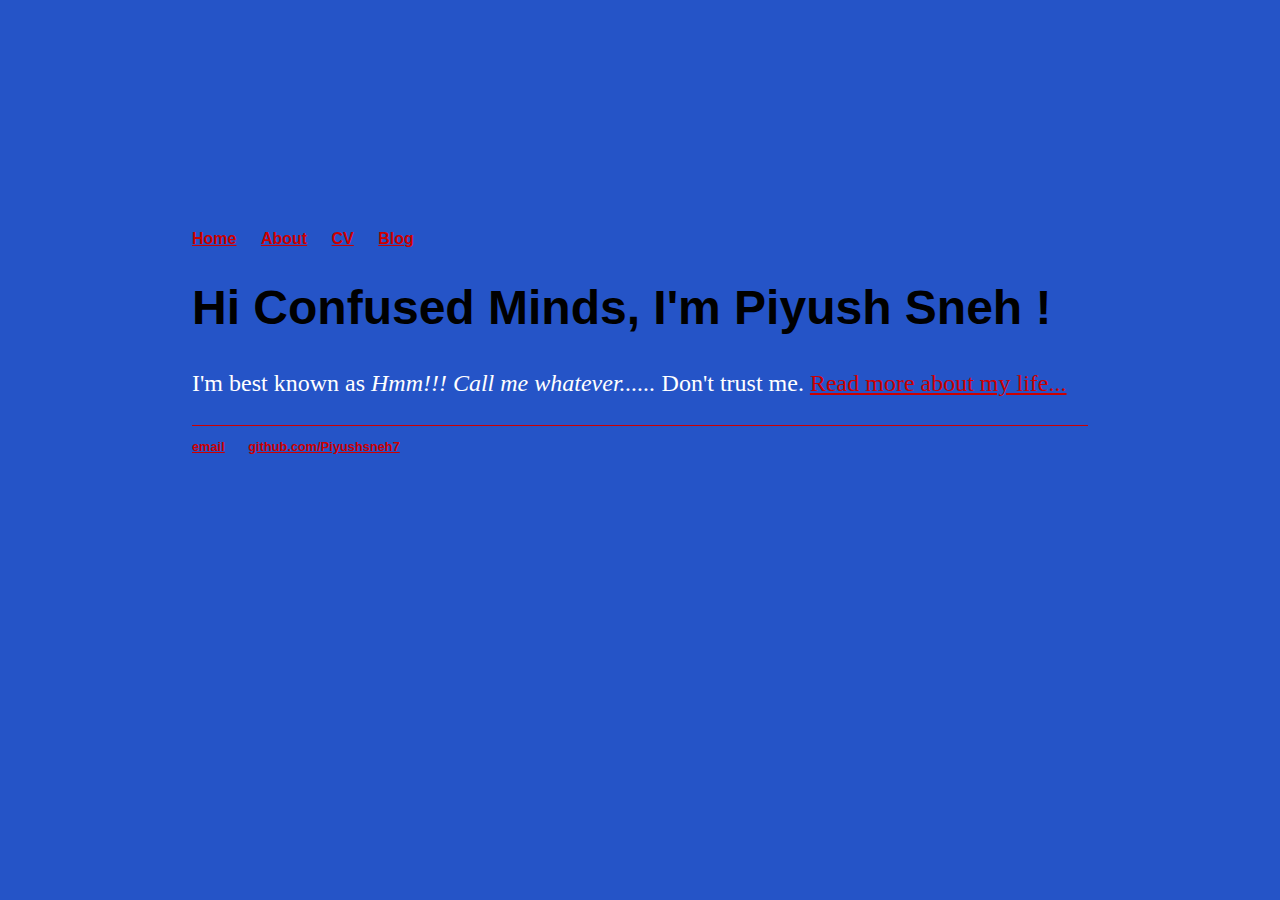
<file: index.html>
<!DOCTYPE html>
<html>
	<head>

        <script type="text/javascript" src="//code.jquery.com/jquery-1.10.2.min.js"></script>
        <script type="text/javascript" src="http://s3.amazonaws.com/codecademy-content/courses/hour-of-code/js/alphabet.js"></script>
		<title>Piyush Sneh, Believe in 7</title>
		<!-- link to main stylesheet -->
		<link rel="stylesheet" type="text/css" href="/main.css">
	</head>
	<body>
	    <canvas id="myCanvas"></canvas>
        <script type="text/javascript" src="http://s3.amazonaws.com/codecademy-content/courses/hour-of-code/js/bubbles.js"></script>
        <script type="text/javascript" src="main.js"></script>
		<nav>
    		<ul>
        		<li><a href="/">Home</a></li>
	        	<li><a href="/about">About</a></li>
        		<li><a href="/cv">CV</a></li>
        		<li><a href="/blog">Blog</a></li>
    		</ul>
		</nav>
		<div class="container">
    		<div class="blurb">
        		<h1>Hi Confused Minds, I'm Piyush Sneh !</h1>
				<p>I'm best known as <em>Hmm!!! Call me whatever......</em> Don't trust me. <a href="/about">Read more about my life...</a></p>
    		</div><!-- /.blurb -->
		</div><!-- /.container -->
		<footer>
    		<ul>
        		<li><a href="mailto:piyushsneh.sneh@gmail.com">email</a></li>
        		<li><a href="https://github.com/Piyushsneh7">github.com/Piyushsneh7</a></li>
			</ul>
		</footer>
	</body>
</html>
</file>
<file: main.css>
body {
    margin: 60px auto;
    width: 70%;
    background-color:#2554c7;
}
nav ul, footer ul {
    font-family:'Helvetica', 'Arial', 'Sans-Serif';
    padding: 0px;
    list-style: none;
    font-weight: bold;
    color:#2554c7;
}
nav ul li, footer ul li {
    display: inline;
    margin-right: 20px;
}
a {
    text-decoration: bold;
    color: #cc0000;

}
a:hover {
    text-decoration: underline;
    color:#ffd700;
}
h1 {
    font-size: 3em;
    font-family:'Helvetica', 'Arial', 'Sans-Serif';
    color:black;
}
p {
    font-size: 1.5em;
    line-height: 1.4em;
    color: white;
}
footer {
    border-top: 1px solid #cc0000;
    font-size: .8em;
}

ul.posts { 
    margin: 20px auto 40px; 
    font-size: 1.5em;
    color:#cc0000;
}

ul.posts li {
    list-style: none;
}
</file>
